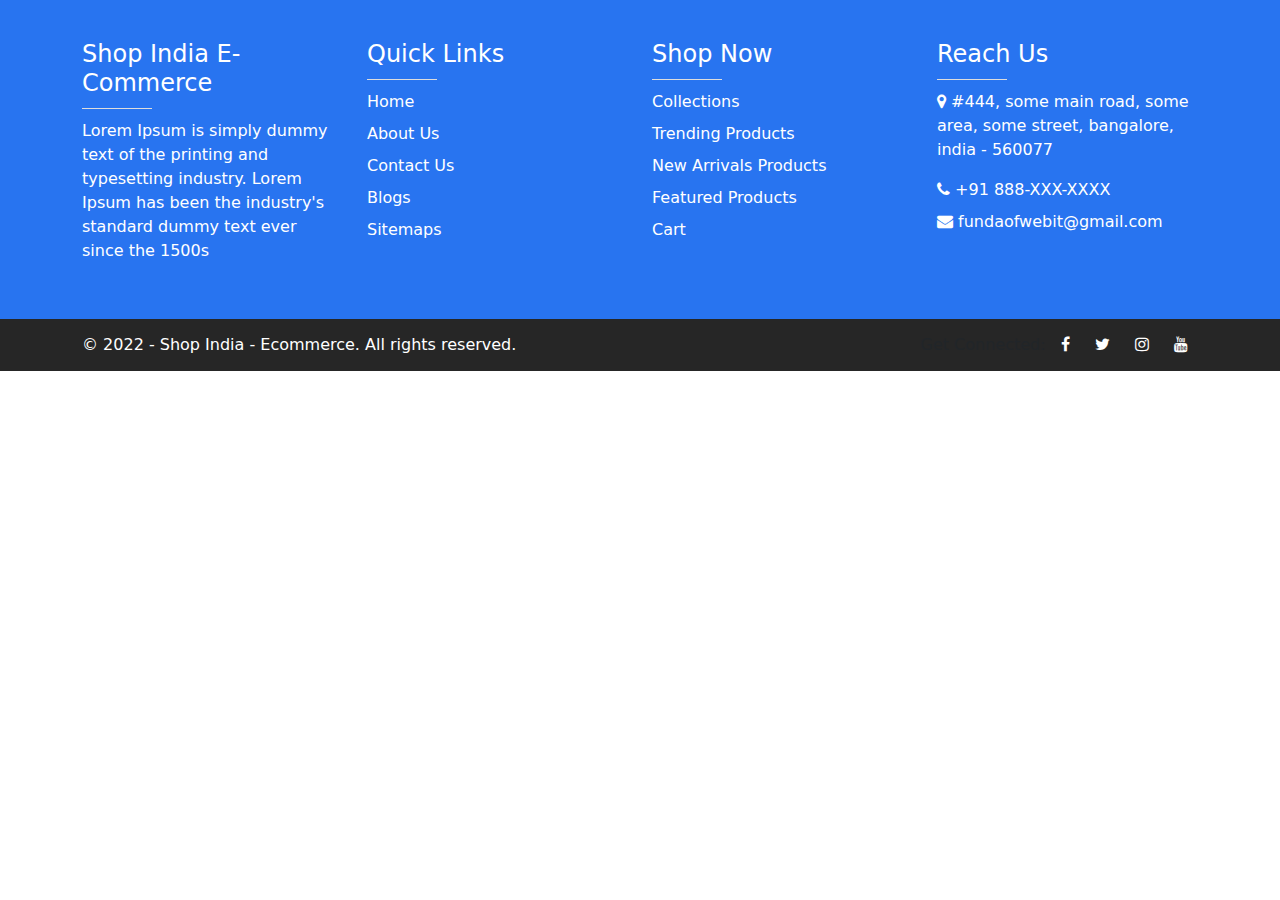
<file: src/app/component/footer/footer.component.html>
<html lang="en">
<head>
    <meta charset="utf-8">
    <meta name="viewport" content="width=device-width, initial-scale=1">
    <title>Ecommerce Cart/Wishlist Page Design</title>

    <link href="https://stackpath.bootstrapcdn.com/font-awesome/4.7.0/css/font-awesome.min.css" rel="stylesheet">
    <link href="https://cdn.jsdelivr.net/npm/bootstrap@5.2.0-beta1/dist/css/bootstrap.min.css" rel="stylesheet">
    <link rel="stylesheet" href="./footer.component.css">
</head>
<body>

    <div>
        <div class="footer-area">
            <div class="container">
                <div class="row">
                    <div class="col-md-3">
                        <h4 class="footer-heading">Shop India E-Commerce</h4>
                        <div class="footer-underline"></div>
                        <p>
                            Lorem Ipsum is simply dummy text of the printing and typesetting industry.
                            Lorem Ipsum has been the industry's standard dummy text ever since the 1500s
                        </p>
                    </div>
                    <div class="col-md-3">
                        <h4 class="footer-heading">Quick Links</h4>
                        <div class="footer-underline"></div>
                        <div class="mb-2"><a href="" class="text-white">Home</a></div>
                        <div class="mb-2"><a href="" class="text-white">About Us</a></div>
                        <div class="mb-2"><a href="" class="text-white">Contact Us</a></div>
                        <div class="mb-2"><a href="" class="text-white">Blogs</a></div>
                        <div class="mb-2"><a href="" class="text-white">Sitemaps</a></div>
                    </div>
                    <div class="col-md-3">
                        <h4 class="footer-heading">Shop Now</h4>
                        <div class="footer-underline"></div>
                        <div class="mb-2"><a href="" class="text-white">Collections</a></div>
                        <div class="mb-2"><a href="" class="text-white">Trending Products</a></div>
                        <div class="mb-2"><a href="" class="text-white">New Arrivals Products</a></div>
                        <div class="mb-2"><a href="" class="text-white">Featured Products</a></div>
                        <div class="mb-2"><a href="" class="text-white">Cart</a></div>
                    </div>
                    <div class="col-md-3">
                        <h4 class="footer-heading">Reach Us</h4>
                        <div class="footer-underline"></div>
                        <div class="mb-2">
                            <p>
                                <i class="fa fa-map-marker"></i> #444, some main road, some area, some street, bangalore, india - 560077
                            </p>
                        </div>
                        <div class="mb-2">
                            <a href="" class="text-white">
                                <i class="fa fa-phone"></i> +91 888-XXX-XXXX
                            </a>
                        </div>
                        <div class="mb-2">
                            <a href="" class="text-white">
                                <i class="fa fa-envelope"></i> fundaofwebit@gmail.com
                            </a>
                        </div>
                    </div>
                </div>
            </div>
        </div>
        <div class="copyright-area">
            <div class="container">
                <div class="row">
                    <div class="col-md-8">
                        <p class=""> &copy; 2022 - Shop India - Ecommerce. All rights reserved.</p>
                    </div>
                    <div class="col-md-4">
                        <div class="social-media">
                            Get Connected:
                            <a href=""><i class="fa fa-facebook"></i></a>
                            <a href=""><i class="fa fa-twitter"></i></a>
                            <a href=""><i class="fa fa-instagram"></i></a>
                            <a href=""><i class="fa fa-youtube"></i></a>
                        </div>
                    </div>
                </div>
            </div>
        </div>
    </div>

    <script src="https://cdn.jsdelivr.net/npm/bootstrap@5.2.0-beta1/dist/js/bootstrap.bundle.min.js"></script>
</body>
</html>
</file>
<file: src/app/component/footer/footer.component.css>
.footer-area{
  padding: 40px 0px;
  background-color: #2874f0;
  color: #fff;
}
.footer-area a{
  text-decoration: none;
}
.footer-area .footer-heading{
  font-size: 24px;
  color: #fff;
}
.footer-area .footer-underline{
  height: 1px;
  width: 70px;
  background-color: #ddd;
  margin: 10px 0px;
}
.copyright-area{
  padding: 14px 0px;
  background-color: #262626;
}
.copyright-area p{
  margin-bottom: 0px;
  color: #fff;
}
.copyright-area .social-media{
  text-align: end;
}
.copyright-area .social-media a{
  margin: 0px 10px;
  color: #fff;
  width: 20px;
}
</file>
